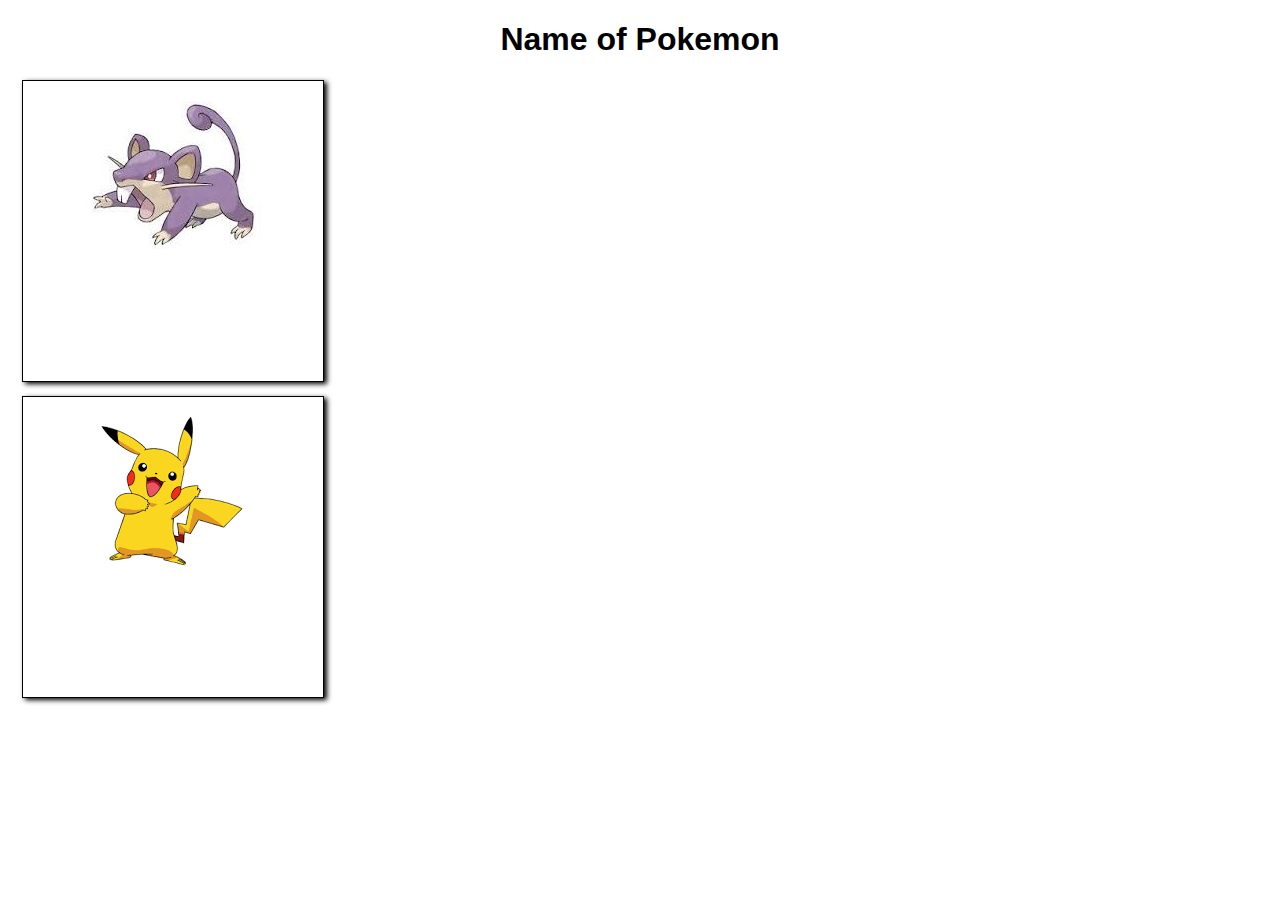
<file: 26 de febrero del 2025/juan01/index.html>
<!DOCTYPE html>
<html lang="es">
<head>
    <meta charset="UTF-8">
    <link rel="stylesheet" href="style.css">
    <title>job one</title>
</head>
<body>
    <h1>Name of Pokemon</h1>

    <section class="section">
        <h2 id="pk"></h2>
        <img src="[data-uri]" alt="">    

    </section>
        <section class="section">
        <h2 id="p1"></h2>
        <img src="[data-uri]" alt="">
        

    </section>

    <script src="index.js"></script>   
</body>
</html>
</file>
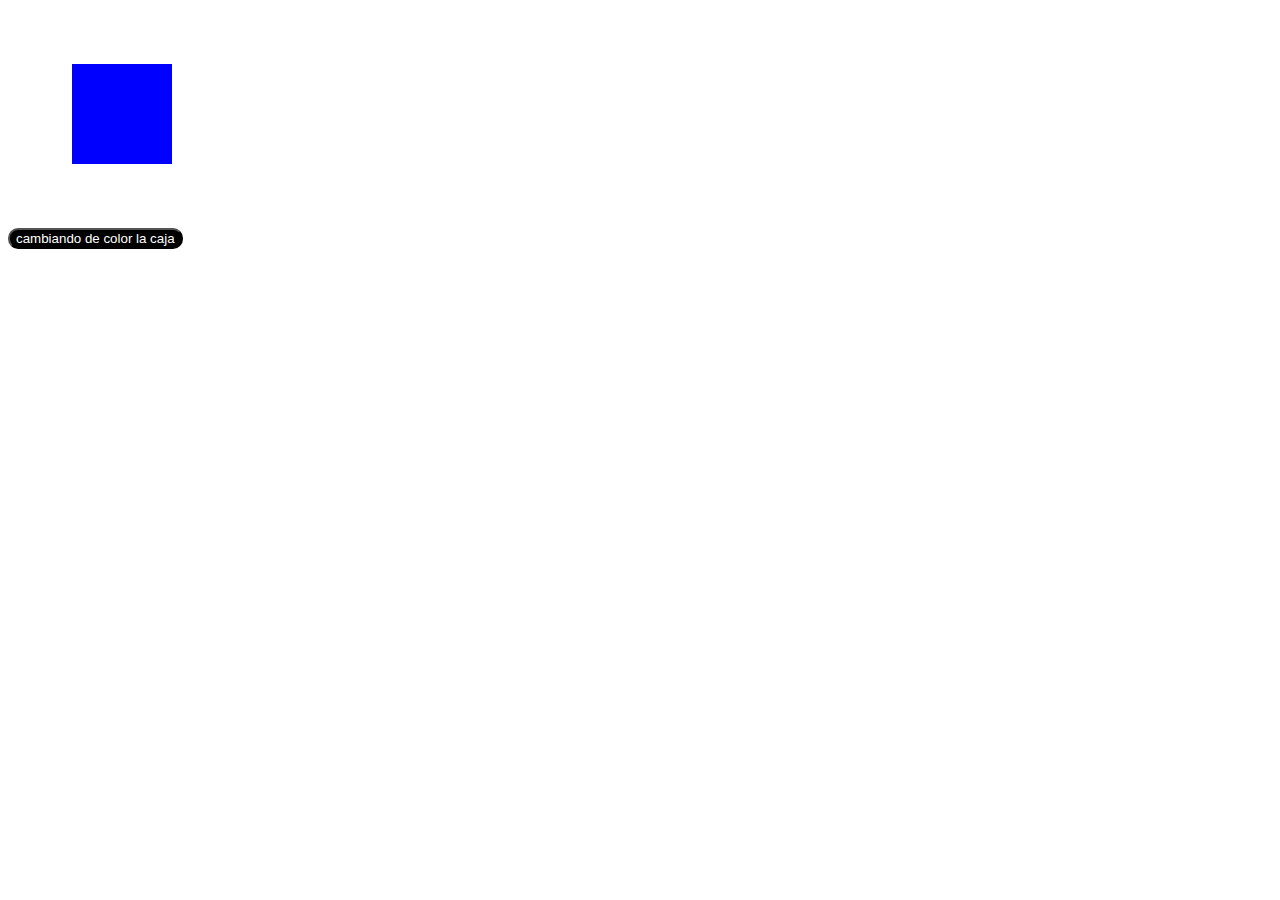
<file: 27-02-25/patron_pub_sub/index.html>
<!DOCTYPE html>
<html lang="en">
  <head>
    <meta charset="UTF-8" />
    <meta name="viewport" content="width=device-width, initial-scale=1.0" />
    <title>Document</title>
    <link rel="stylesheet" href="styles.css" />
  </head>
  <body>
    <div class="caja"></div>
    <button>cambiando de color la caja</button>
  </body>
  <script src="index.js"></script>
</html>
</file>
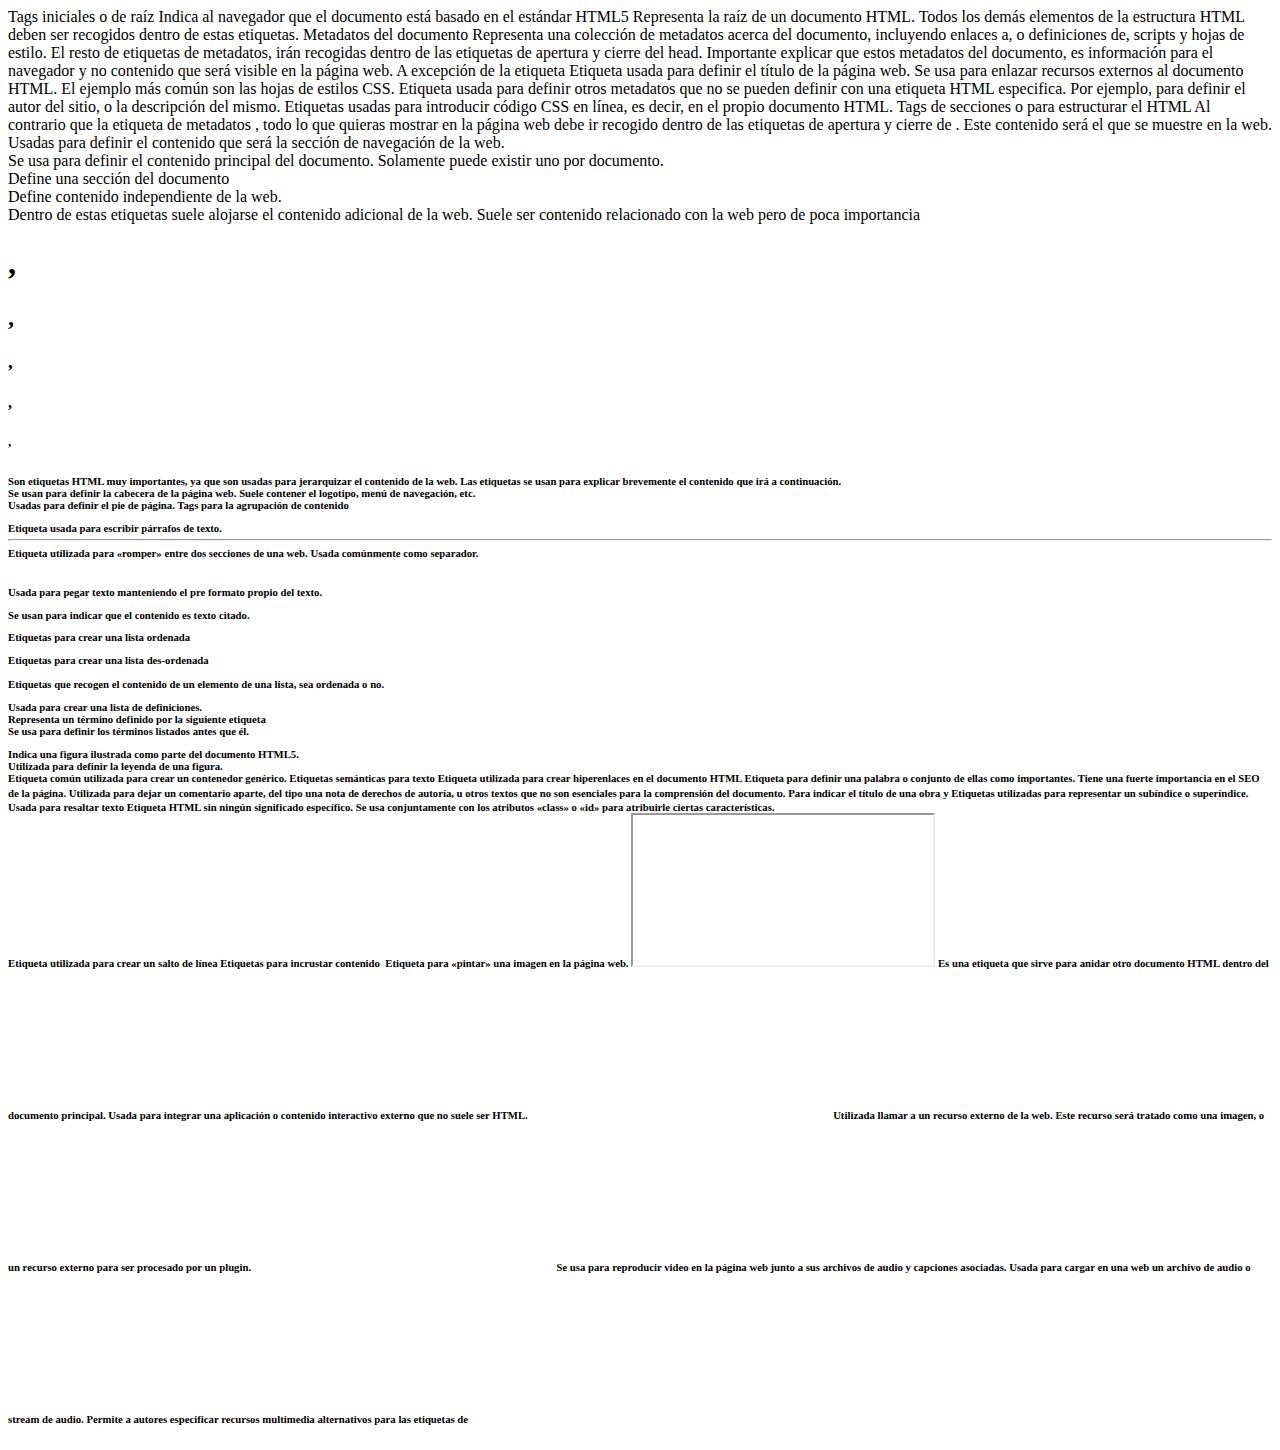
<file: 28-02-25/etiquetas-html/index.html>
<!DOCTYPE html>
<html lang="en">
<head>
    <meta charset="UTF-8">
    <meta name="viewport" content="width=device-width, initial-scale=1.0">
    <title>Document</title>
</head>
<body>

                                                        
                                                Tags iniciales o de raíz

<!DOCTYPE html> Indica al navegador que el documento está basado en el estándar HTML5
<html> </html> Representa la raíz de un documento HTML. Todos los demás elementos de la estructura HTML deben ser recogidos dentro de estas etiquetas.
Metadatos del documento
<head> </head> Representa una colección de metadatos acerca del documento, incluyendo enlaces a, o definiciones de, scripts y hojas de estilo. El resto de etiquetas de metadatos, irán recogidas dentro de las etiquetas de apertura y cierre del head. Importante explicar que estos metadatos del documento, es información para el navegador y no contenido que será visible en la página web. A excepción de la etiqueta <title> que veremos a continuación.
<title> </title> Etiqueta usada para definir el título de la página web.
<link> Se usa para enlazar recursos externos al documento HTML. El ejemplo más común son las hojas de estilos CSS.
<meta> Etiqueta usada para definir otros metadatos que no se pueden definir con una etiqueta HTML especifica. Por ejemplo, para definir el autor del sitio, o la descripción del mismo.
<style> </style> Etiquetas usadas para introducir código CSS en línea, es decir, en el propio documento HTML.
Tags de secciones o para estructurar el HTML
<body> </body> Al contrario que la etiqueta de metadatos <head>, todo lo que quieras mostrar en la página web debe ir recogido dentro de las etiquetas de apertura y cierre de <body>. Este contenido será el que se muestre en la web.
<nav> </nav> Usadas para definir el contenido que será la sección de navegación de la web.
<main> </main> Se usa para definir el contenido principal del documento. Solamente puede existir uno por documento.
<section> </section> Define una sección del documento
<article> </article> Define contenido independiente de la web.
<aside> </aside> Dentro de estas etiquetas suele alojarse el contenido adicional de la web. Suele ser contenido relacionado con la web pero de poca importancia
<h1>,<h2>,<h3>,<h4>,<h5>,<h6> Son etiquetas HTML muy importantes, ya que son usadas para jerarquizar el contenido de la web. Las etiquetas se usan para explicar brevemente el contenido que irá a continuación.
<header> </header> Se usan para definir la cabecera de la página web. Suele contener el logotipo, menú de navegación, etc.
<footer> </footer> Usadas para definir el pie de página.


                                        Tags para la agrupación de contenido

<p> </p> Etiqueta usada para escribir párrafos de texto.
<hr> Etiqueta utilizada para «romper» entre dos secciones de una web. Usada comúnmente como separador.
<pre> </pre> Usada para pegar texto manteniendo el pre formato propio del texto.
<blockquote> </blockquote> Se usan para indicar que el contenido es texto citado.
<ol> </ol> Etiquetas para crear una lista ordenada
<ul> </ul> Etiquetas para crear una lista des-ordenada
<li> </li> Etiquetas que recogen el contenido de un elemento de una lista, sea ordenada o no.
<dl> </dl> Usada para crear una lista de definiciones.
<dt> </dt> Representa un término definido por la siguiente etiqueta <dd>
<dd> </dd> Se usa para definir los términos listados antes que él.
<figure> </figure> Indica una figura ilustrada como parte del documento HTML5.
<figcaption> </figcaption> Utilizada para definir la leyenda de una figura.
<div> </div> Etiqueta común utilizada para crear un contenedor genérico.

                                                    Etiquetas semánticas para texto

<a> </a> Etiqueta utilizada para crear hiperenlaces en el documento HTML
<strong> </strong> Etiqueta para definir una palabra o conjunto de ellas como importantes. Tiene una fuerte importancia en el SEO de la página.
<small> </small> Utilizada para dejar un comentario aparte, del tipo una nota de derechos de autoría, u otros textos que no son esenciales para la comprensión del documento.
<cite> </cite> Para indicar el título de una obra
<sub> </sub> y <sup> </sup> Etiquetas utilizadas para representar un subíndice o superíndice.
<mark> </mark> Usada para resaltar texto
<span> </span> Etiqueta HTML sin ningún significado específico. Se usa conjuntamente con los atributos «class» o «id» para atribuirle ciertas características.
<br> Etiqueta utilizada para crear un salto de línea

                                                    Etiquetas para incrustar contenido

<img> Etiqueta para «pintar» una imagen en la página web.
<iframe> </iframe> Es una etiqueta que sirve para anidar otro documento HTML dentro del documento principal.
<embed> Usada para integrar una aplicación o contenido interactivo externo que no suele ser HTML.
<object> </object> Utilizada llamar a un recurso externo de la web. Este recurso será tratado como una imagen, o un recurso externo para ser procesado por un plugin.
<video> </video> Se usa para reproducir video en la página web junto a sus archivos de audio y capciones asociadas.
<audio> </audio> Usada para cargar en una web un archivo de audio o stream de audio.
<source> Permite a autores especificar recursos multimedia alternativos para las etiquetas de <video> o <audio>
<svg> </svg> Se usa para llamar a una imagen vectorizada.

                                                    Etiquetas para la creación de tablas

<table> </table> Etiquetas de apertura y cierre de una tabla. El resto de etiquetas de la tabla han de ir siempre recogidas entre estas dos etiquetas.
<caption> </caption> Usada para indicar el título de la tabla.
<colgroup> </colgroup> Etiqueta utilizada para agrupar dos o más columnas de una tabla.
<tbody> </tbody> Usada para describir los datos concretos de una tabla.
<thead> </thead> Indica el bloque de filas que describen las etiquetas de las columnas de la tabla.
<tfoot> </tfoot> Indica los bloques de filas que describen los resúmenes, o datos totales de una columna de una tabla.
<tr> </tr> Se usa para indicar una fila de celdas de una tabla.
<td> </td> Usada para definir una celda de una tabla.
<th> </th> Etiqueta que se usa para definir el encabezado de una celda
    

                                                Etiquetas para la creación de formularios
                                                
<form> </form> Etiqueta de apertura y cierre de un formulario de una página web. El resto de etiquetas de formulario deben ir siempre recogidas entre estas etiquetas de apertura y cierre de formulario.
<fieldset> </fieldset> Etiqueta que representa un conjunto o agrupación de elementos de un formulario. «Pinta» un recuadro alrededor de las etiquetas que estén contenidas dentro del <fieldset>
<legend> </legend> Etiqueta ligada a <fieldset>. Indica el título del <fieldset>
<label> </label> Se usa para definir el nombre o título de un control del formulario.
<input> Pinta un campo de introducción de datos para el usuario. Es de las principales etiquetas de un formulario.
<button> </button> Etiqueta utilizada para representar un botón en el formulario.
<select> </select> Input que permite una selección entre un conjunto de opciones.
<option> </option> Etiqueta ligada a <select>. Permite añadir diferentes opciones al <select>
<textarea> </textarea> Añade un campo al usuario para que pueda introducir texto en unas líneas máximas de texto que el desarrollador puede definir.
</body>
</html>
</file>
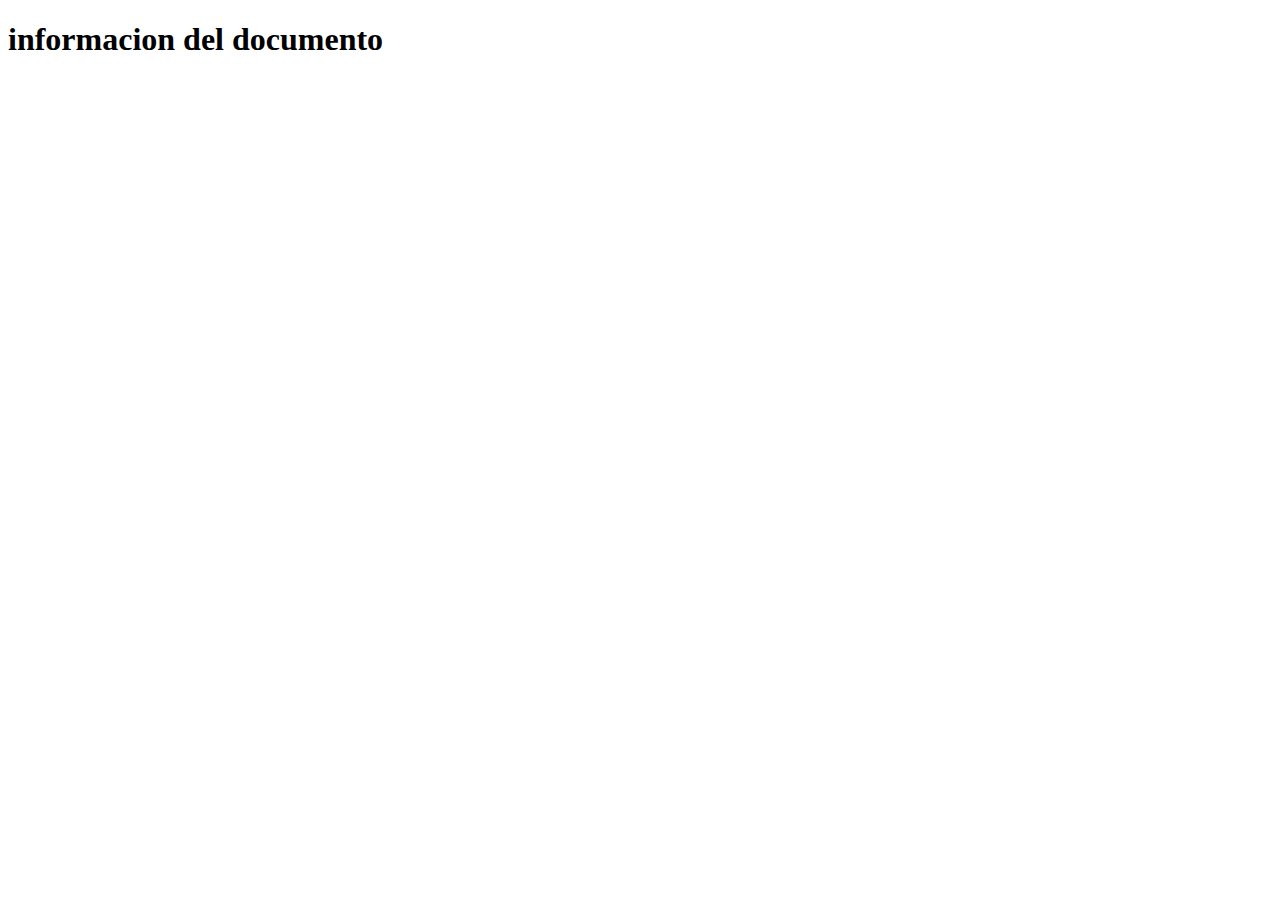
<file: 28-02-25/practica-class/doc.html>
<!DOCTYPE html>
<html lang="en">
<head>
    <meta charset="UTF-8">
    <meta name="viewport" content="width=device-width, initial-scale=1.0">
    <title>documento</title>
</head>
<body>
    <h1>informacion del documento</h1>
</body>
</html>
</file>
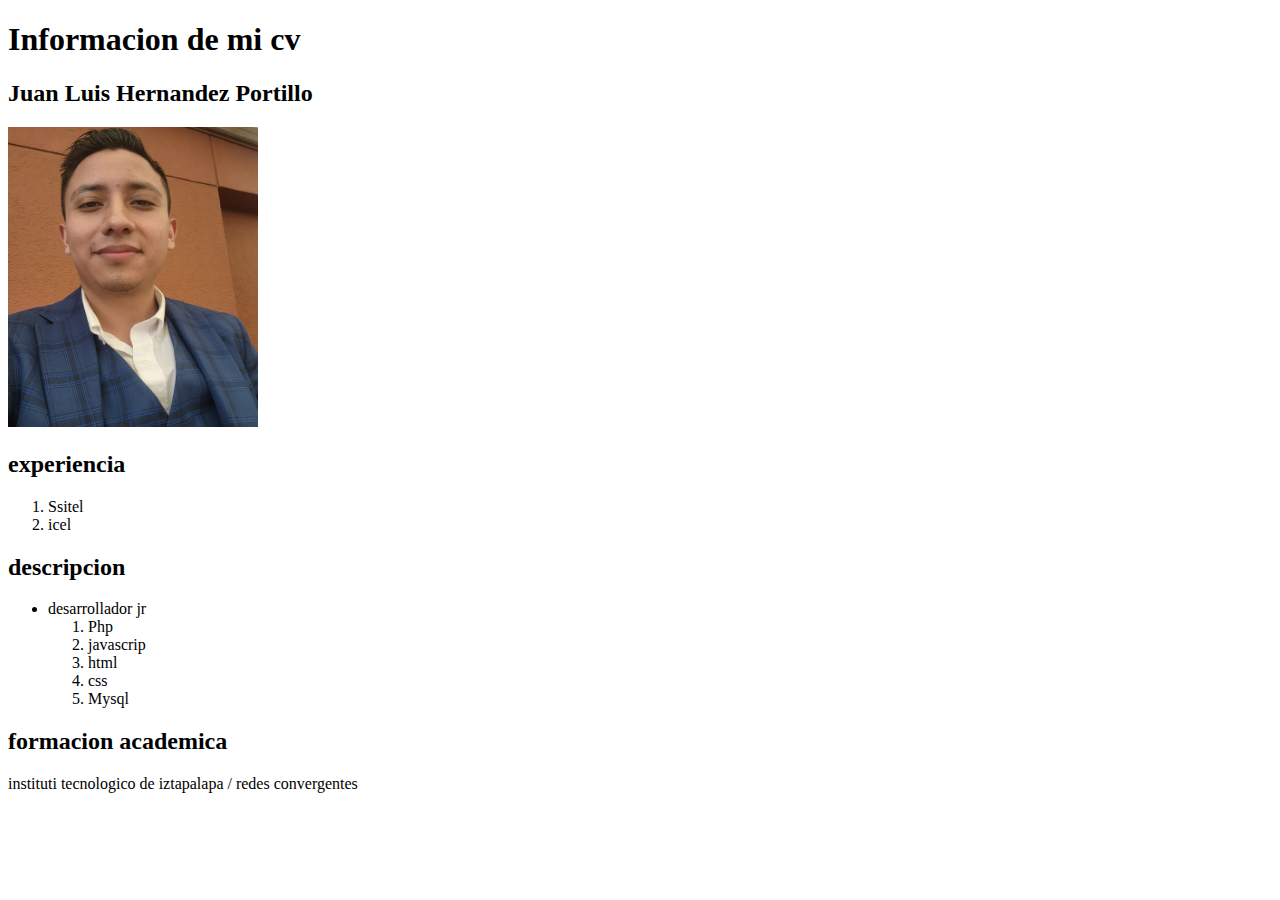
<file: 28-02-25/practica-class/Juan_Luis.html>
<!DOCTYPE html>
<html lang="en">
  <head>
    <meta charset="UTF-8" />
    <meta name="viewport" content="width=device-width, initial-scale=1.0" />
    <title>cv Juan Luis Hernandez Portillo</title>
  </head>
  <body>
    <h1>Informacion de mi cv</h1>

    <h2>Juan Luis Hernandez Portillo</h2>
    <img src="jl.jpg" alt="" width="250px" height="300px" />
    <h2>experiencia</h2>
    <ol>
      <li>Ssitel</li>
      <li>icel</li>
    </ol>

    <h2>descripcion</h2>

    <ul>
      <li>desarrollador jr</li>
      <ol>
        <li>Php</li>
        <li>javascrip</li>
        <li>html</li>
        <li>css</li>
        <li>Mysql</li>
      </ol>
    </ul>

    <h2>formacion academica</h2>
    <p>instituti tecnologico de iztapalapa / redes convergentes</p>
  </body>
</html>
</file>
<file: 26 de febrero del 2025/juan01/style.css>
*{
    font-family: Arial, Helvetica, sans-serif;
}
h1{
    text-align: center;
}
.section{ 
    width: 300px;
    height: 300px;
    border: 1px solid black;
    box-shadow: 3px 2px 5px black;
    text-align: center;
    margin: 14px;
}
</file>
<file: 27-02-25/patron_pub_sub/styles.css>
button {
  background-color: black;
  border-radius: 10px;
  color: white;
}
div {
  width: 100px;
  height: 100px;
  margin: 4rem;
}
.caja {
  background-color: blue;
}

.caja-verde {
  background-color: green;
}
</file>
